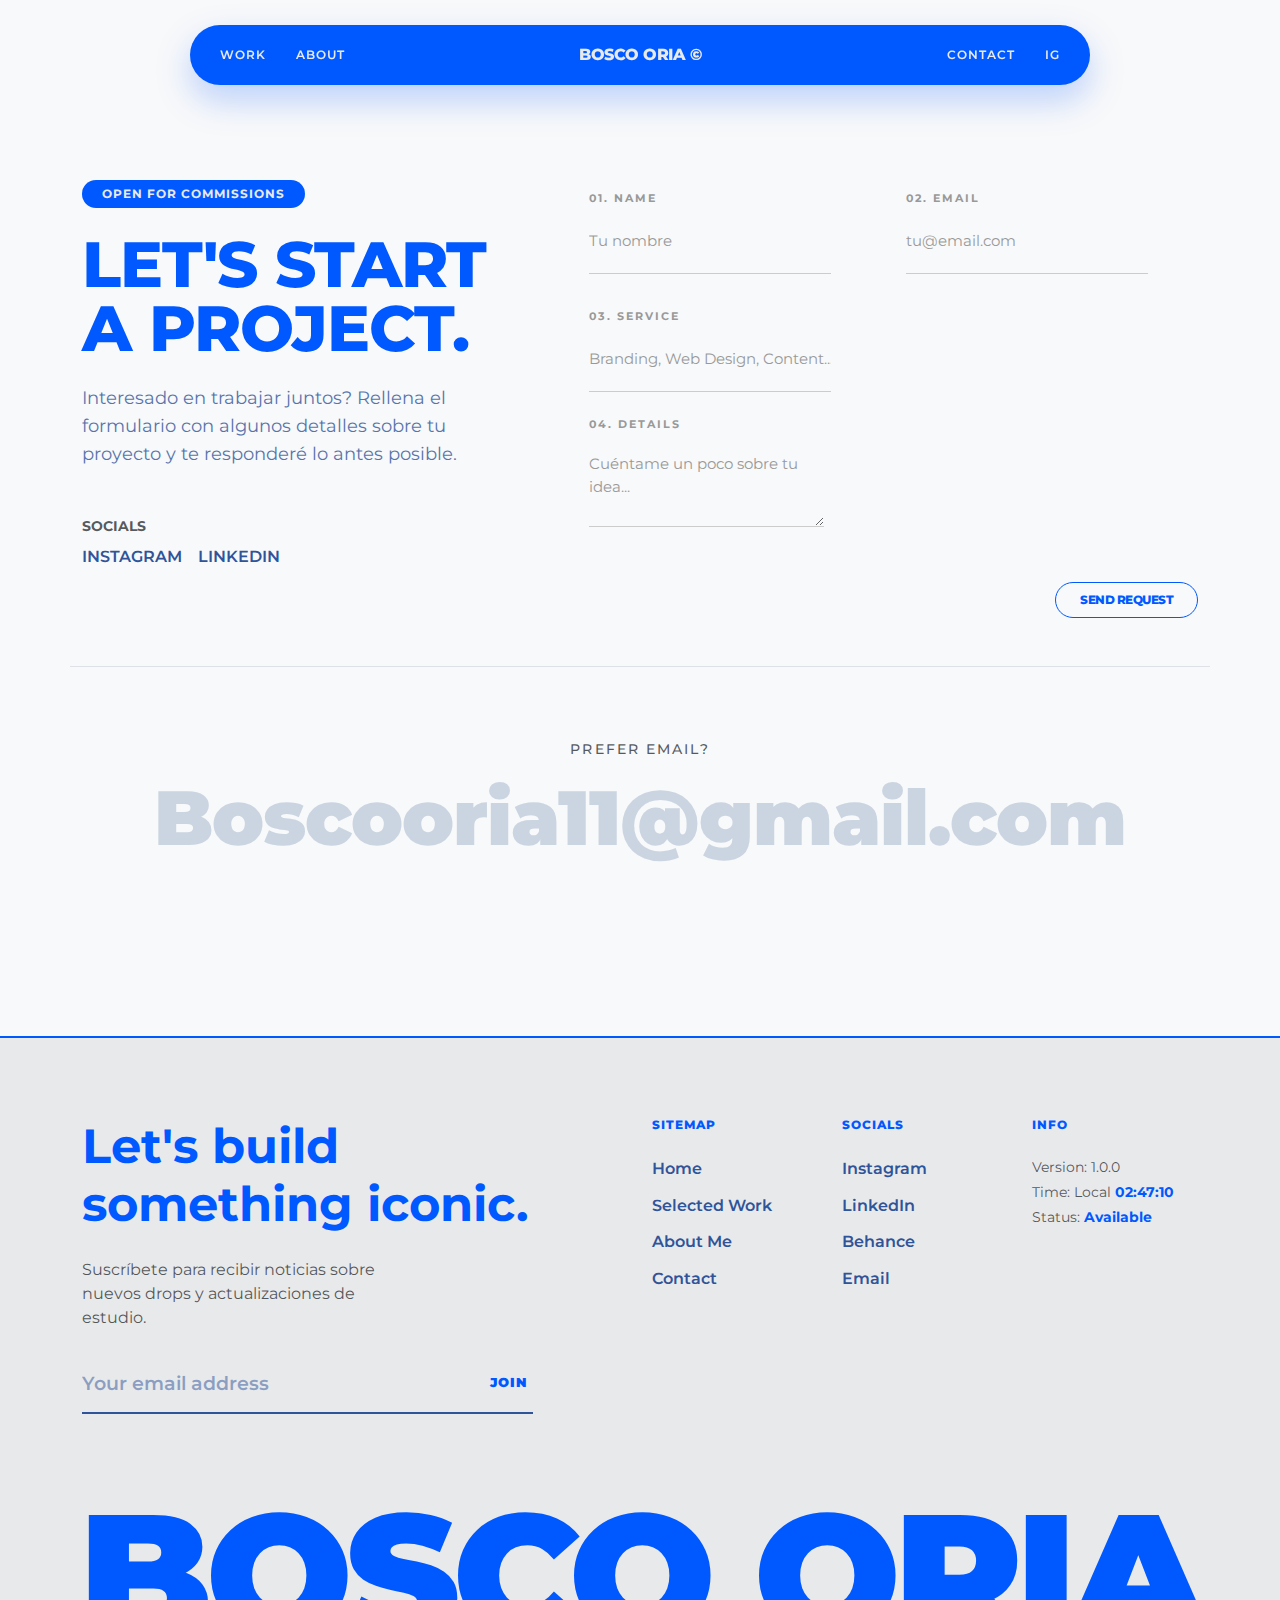
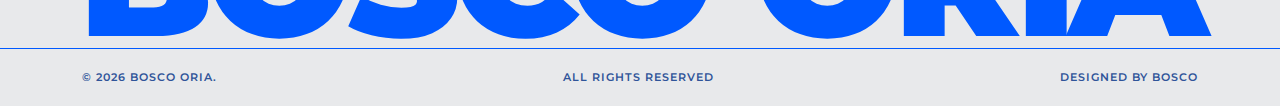
<file: contact.html>
<!DOCTYPE html>
<html lang="es">
  <head>
    <meta charset="UTF-8" />
    <meta name="viewport" content="width=device-width, initial-scale=1.0" />
    <title>Contact | Bosco Oria</title>

    <link rel="preconnect" href="https://fonts.googleapis.com" />
    <link rel="preconnect" href="https://fonts.gstatic.com" crossorigin />
    <link
      href="https://fonts.googleapis.com/css2?family=Montserrat:wght@300;400;500;600;700;800;900&display=swap"
      rel="stylesheet"
    />

    <link
      href="https://cdn.jsdelivr.net/npm/bootstrap@5.3.2/dist/css/bootstrap.min.css"
      rel="stylesheet"
    />

    <link rel="stylesheet" href="assets/css/index.css" />
    <link rel="stylesheet" href="assets/css/components.css" />
  </head>
  <body class="bg-light">
    <div class="mobile-menu-overlay" id="mobileMenu">
      <button class="mobile-close-btn" onclick="toggleMenu()">✕</button>

      <a href="home.html" class="mobile-link" onclick="toggleMenu()">Work</a>
      <a href="about.html" class="mobile-link" onclick="toggleMenu()">About</a>
      <a href="contact.html" class="mobile-link" onclick="toggleMenu()"
        >Contact</a
      >
      <a href="https://instagram.com" class="mobile-link" onclick="toggleMenu()"
        >Instagram</a
      >
    </div>

    <nav class="navbar-navegador">
      <div class="nav-container">
        <div class="nav-group left d-none d-md-flex">
          <a href="home.html" class="nav-link-item">WORK</a>
          <a href="about.html" class="nav-link-item">ABOUT</a>
        </div>

        <a class="brand-center" href="index.html">BOSCO ORIA ©</a>

        <div class="nav-group right d-none d-md-flex">
          <a href="contact.html" class="nav-link-item">CONTACT</a>
          <a
            href="https://www.instagram.com/oriaservices/"
            class="nav-link-item"
            >IG</a
          >
        </div>

        <button class="mobile-toggle d-flex d-md-none" onclick="toggleMenu()">
          ☰
        </button>
      </div>
    </nav>

    <main class="container main-inner">
      <div class="row mb-5 pb-5 border-bottom">
        <div class="col-lg-5 anim-element">
          <span
            class="badge rounded-pill text-bg-dark mb-4 text-uppercase tracking-wide px-3 py-2"
          >
            Open for commissions
          </span>

          <h1 class="contact-hero-title">LET'S START<br />A PROJECT.</h1>

          <p class="contact-hero-desc">
            Interesado en trabajar juntos? Rellena el formulario con algunos
            detalles sobre tu proyecto y te responderé lo antes posible.
          </p>

          <div class="mt-5 d-none d-lg-block">
            <p class="small text-muted text-uppercase fw-bold mb-2">Socials</p>
            <div class="d-flex gap-3">
              <a
                href="https://www.instagram.com/oriaservices/"
                class="social-link"
                target="_blank"
                >Instagram</a
              >
              <a
                href="https://www.linkedin.com/in/bosco-oria-fern%C3%A1ndez-a4a5a5321/"
                class="social-link"
                target="_blank"
                >LinkedIn</a
              >
            </div>
          </div>
        </div>

        <div class="col-lg-7 anim-element">
          <div class="form-wrapper-premium">
            <form
              action="https://formspree.io/f/TU_CODIGO_FORMSPREE"
              method="POST"
            >
              <div class="row">
                <div class="col-md-6 mb-4">
                  <label class="form-label-custom">01. Name</label>
                  <input
                    type="text"
                    name="name"
                    class="form-control-line"
                    placeholder="Tu nombre"
                    required
                  />
                </div>
                <div class="col-md-6 mb-4">
                  <label class="form-label-custom">02. Email</label>
                  <input
                    type="email"
                    name="email"
                    class="form-control-line"
                    placeholder="tu@email.com"
                    required
                  />
                </div>
              </div>

              <div class="mb-4">
                <label class="form-label-custom">03. Service</label>
                <input
                  type="text"
                  name="service"
                  class="form-control-line"
                  placeholder="Branding, Web Design, Content..."
                />
              </div>

              <div class="mb-5">
                <label class="form-label-custom">04. Details</label>
                <textarea
                  name="message"
                  class="form-control-line"
                  rows="2"
                  placeholder="Cuéntame un poco sobre tu idea..."
                  required
                ></textarea>
              </div>

              <div class="text-end">
                <button type="submit" class="btn btn-graphic mt-0">
                  Send Request
                </button>
              </div>
            </form>
          </div>
        </div>
      </div>

      <section class="text-center mt-5 pt-4 anim-element">
        <p class="text-muted text-uppercase small tracking-wide mb-3">
          Prefer email?
        </p>
        <a href="mailto:Boscooria11@gmail.com" class="contact-email-big">
          Boscooria11@gmail.com
        </a>
      </section>
    </main>

    <footer class="footer-pro">
      <div class="container">
        <div class="row">
          <div class="col-lg-5 mb-5 mb-lg-0">
            <h4 class="display-5 fw-bold mb-4" style="color: #0059ff">
              Let's build<br />something iconic.
            </h4>
            <p class="text-muted mb-4" style="max-width: 300px">
              Suscríbete para recibir noticias sobre nuevos drops y
              actualizaciones de estudio.
            </p>

            <form action="#" class="footer-input-group">
              <input
                type="email"
                class="footer-input"
                placeholder="Your email address"
              />
              <button type="submit" class="footer-submit">JOIN</button>
            </form>
          </div>

          <div class="col-6 col-lg-2 offset-lg-1">
            <h5 class="footer-heading">Sitemap</h5>
            <a href="index.html" class="footer-link">Home</a>
            <a href="home.html" class="footer-link">Selected Work</a>
            <a href="about.html" class="footer-link">About Me</a>
            <a href="contact.html" class="footer-link">Contact</a>
          </div>

          <div class="col-6 col-lg-2">
            <h5 class="footer-heading">Socials</h5>
            <a
              href="https://www.instagram.com/oriaservices/"
              target="_blank"
              class="footer-link"
              >Instagram</a
            >
            <a
              href="https://www.linkedin.com/in/bosco-oria-fern%C3%A1ndez-a4a5a5321/"
              target="_blank"
              class="footer-link"
              >LinkedIn</a
            >
            <a
              href="https://www.behance.net/boscofdez"
              target="_blank"
              class="footer-link"
              >Behance</a
            >
            <a href="mailto:Boscooria11@gmail.com" class="footer-link">Email</a>
          </div>

          <div class="col-lg-2 mt-4 mt-lg-0">
            <h5 class="footer-heading">Info</h5>
            <p class="text-muted small mb-1">Version: 1.0.0</p>

            <p class="text-muted small mb-1" id="footer-clock">
              Time: Local --:--:--
            </p>

            <p class="text-muted small mb-0">
              Status: <span class="text-accent fw-bold">Available</span>
            </p>
          </div>
        </div>
      </div>

      <div class="footer-big-brand">BOSCO ORIA</div>

      <div class="footer-bottom">
        <div class="container d-flex justify-content-between">
          <span>© 2026 BOSCO ORIA.</span>
          <span>ALL RIGHTS RESERVED</span>
          <span class="d-none d-md-block">DESIGNED BY BOSCO</span>
        </div>
      </div>
    </footer>

    <script src="https://cdn.jsdelivr.net/npm/bootstrap@5.3.2/dist/js/bootstrap.bundle.min.js"></script>
    <script src="https://cdnjs.cloudflare.com/ajax/libs/gsap/3.12.5/gsap.min.js"></script>
    <script src="assets/js/main.js"></script>

    <script>
      function toggleMenu() {
        const menu = document.getElementById("mobileMenu");
        menu.classList.toggle("active");

        if (menu.classList.contains("active")) {
          document.body.style.overflow = "hidden";
        } else {
          document.body.style.overflow = "";
        }
      }
    </script>
  </body>
</html>
</file>
<file: assets/css/index.css>
/* assets/css/index.css */
@import 'base.css';
@import 'layout.css';
@import 'components.css';
</file>
<file: assets/css/components.css>
/* ============================================================
   ASSETS/CSS/COMPONENTS.CSS - MASTER SHEET FINAL (PANYEE STYLE)
   ============================================================ */

/* ------------------------------------------------------------
   0. RESET GLOBAL & VARIABLES
   ------------------------------------------------------------ */
:root {
  --bg-color: #e8e9eb; /* Gris Cemento/Plata */
  --text-color: #2f5499; /* Azul Oscuro (Texto base) */
  --accent-color: #0059ff; /* Azul Eléctrico (Acentos/Hover) */
  --font-main: "Montserrat", sans-serif;
}

html,
body {
  overflow-x: hidden !important;
  width: 100%;
  margin: 0;
  padding: 0;
  background-color: var(--bg-color);
  font-family: var(--font-main);
  color: var(--text-color);
}

main {
  margin-top: 0 !important;
  padding-top: 0 !important;
}

/* ------------------------------------------------------------
   1. UTILIDADES & LAYOUT
   ------------------------------------------------------------ */
.text-accent {
  color: var(--accent-color) !important;
}

.tracking-wide {
  letter-spacing: 0.15em;
  font-weight: 500;
}

.hover-underline:hover {
  text-decoration: underline !important;
}

.font-small {
  font-size: 0.85rem;
  letter-spacing: 1px;
}

/* Espaciado para páginas interiores (About/Contact) */
.main-inner {
  padding-top: 180px !important;
  padding-bottom: 5rem;
}

@media (max-width: 768px) {
  .main-inner {
    padding-top: 120px !important;
  }
}

/* ------------------------------------------------------------
   2. BOTONES & UI
   ------------------------------------------------------------ */
.btn-graphic {
  color: var(--accent-color) !important;
  border: 1.5px solid var(--accent-color) !important;
  display: inline-block;
  border-radius: 50px;
  font-weight: 800;
  text-transform: uppercase;
  font-size: 0.75rem;
  padding: 8px 24px;
  letter-spacing: -0.5px;
  margin-top: 1rem;
  background-color: transparent;
  text-decoration: none;
  transition: all 0.3s ease;
  cursor: pointer;
}

.btn-graphic:hover {
  background-color: var(--text-color) !important;
  color: var(--accent-color) !important;
  transform: translateY(-2px);
}

.text-bg-dark {
  background-color: var(--accent-color) !important;
  color: var(--bg-color) !important;
  font-weight: 700;
  letter-spacing: 1px;
  border: none !important;
  padding: 8px 20px !important;
}

/* ------------------------------------------------------------
   3. NAVEGADOR FLOTANTE
   ------------------------------------------------------------ */
.navbar-navegador {
  position: fixed !important;
  top: 25px;
  left: 50%;
  transform: translateX(-50%);
  width: 90%;
  max-width: 900px;
  height: 60px;
  padding: 0 30px;
  background-color: var(--accent-color) !important;
  border-radius: 100px;
  box-shadow: 0 15px 35px rgba(0, 89, 255, 0.25);
  z-index: 9999;
  display: flex;
  align-items: center;
  justify-content: center;
}

.nav-container {
  display: flex;
  justify-content: space-between;
  align-items: center;
  width: 100%;
  position: relative;
}

.brand-center {
  position: absolute;
  left: 50%;
  transform: translateX(-50%);
  font-family: var(--font-main);
  font-weight: 800;
  font-size: 1rem;
  letter-spacing: -0.5px;
  color: var(--bg-color) !important;
  text-transform: uppercase;
  text-decoration: none;
  white-space: nowrap;
}

.nav-group {
  display: flex;
  gap: 30px;
  flex: 1;
}

.nav-group.right {
  justify-content: flex-end;
}

.nav-link-item {
  color: var(--bg-color) !important;
  font-family: var(--font-main);
  font-weight: 600;
  font-size: 0.75rem;
  text-transform: uppercase;
  letter-spacing: 1px;
  text-decoration: none;
  transition: opacity 0.3s ease;
}

.nav-link-item:hover {
  opacity: 0.7;
}

/* ------------------------------------------------------------
   4. HERO SECTION
   ------------------------------------------------------------ */
.hero-modern {
  height: 100vh;
  width: 100%;
  display: flex;
  flex-direction: column;
  justify-content: center;
  align-items: center;
  position: relative;
  overflow: hidden;
  background-color: var(--bg-color);
  margin-top: 0 !important;
  padding-top: 0 !important;
}

.marquee-container {
  position: absolute;
  top: 50%;
  left: 0;
  width: 100%;
  transform: translateY(-50%) rotate(-5deg) scale(1.1);
  background: var(--accent-color);
  padding: 15px 0;
  z-index: 1;
  white-space: nowrap;
  opacity: 0.9;
  pointer-events: none;
}

.marquee-content {
  display: flex;
  animation: scrolling 20s linear infinite;
}

.marquee-item {
  font-family: var(--font-main);
  font-weight: 800;
  font-size: 1.2rem;
  color: var(--bg-color);
  text-transform: uppercase;
  padding: 0 40px;
  letter-spacing: 2px;
}

@keyframes scrolling {
  0% {
    transform: translateX(0);
  }
  100% {
    transform: translateX(-50%);
  }
}

.hero-titles-wrapper {
  position: relative;
  z-index: 2;
  text-align: center;
  mix-blend-mode: normal;
  cursor: default;
  width: 100%;
}

.big-type {
  font-size: clamp(4rem, 13vw, 13rem);
  font-weight: 900;
  line-height: 0.85;
  text-transform: uppercase;
  margin: 0;
  transition: all 0.4s ease;
}

.type-solid {
  color: var(--accent-color);
  -webkit-text-stroke: 0px;
}

.type-outline {
  color: var(--bg-color);
  -webkit-text-stroke: 2px var(--accent-color);
}

.hero-titles-wrapper:hover .type-solid {
  color: transparent;
  -webkit-text-stroke: 2px var(--accent-color);
  transform: translateX(-10px);
}

.hero-titles-wrapper:hover .type-outline {
  color: var(--accent-color);
  -webkit-text-stroke: 0px;
  transform: translateX(10px);
}

.scroll-indicator-modern {
  position: absolute;
  bottom: 5vh;
  left: 50%;
  transform: translateX(-50%);
  z-index: 10;
  color: var(--accent-color);
  display: flex;
  flex-direction: column;
  align-items: center;
  gap: 5px;
  animation: bounce 2s infinite;
}

.scroll-text {
  font-family: var(--font-main);
  font-size: 0.7rem;
  font-weight: 600;
  text-transform: uppercase;
  letter-spacing: 1px;
  text-align: center;
}

.scroll-arrow {
  width: 20px;
  height: 20px;
  display: block;
}

@keyframes bounce {
  0%,
  20%,
  50%,
  80%,
  100% {
    transform: translateX(-50%) translateY(0);
  }
  40% {
    transform: translateX(-50%) translateY(-8px);
  }
  60% {
    transform: translateX(-50%) translateY(-4px);
  }
}

/* ------------------------------------------------------------
   5. WORK SECTION (LISTA)
   ------------------------------------------------------------ */
.work-list-container {
  padding-top: 5rem;
  padding-bottom: 5rem;
}

.work-item-street {
  border-top: 1px solid var(--text-color);
  padding: 3rem 0;
  position: relative;
  transition: all 0.4s ease;
  cursor: pointer;
  text-decoration: none;
  display: block;
}

.work-item-street:last-child {
  border-bottom: 1px solid var(--text-color);
}

.work-num {
  font-family: var(--font-main);
  font-weight: 700;
  font-size: 1rem;
  color: var(--text-color);
  margin-bottom: 1rem;
  display: block;
}

.work-title-big {
  font-size: clamp(2.5rem, 6vw, 5rem);
  font-weight: 800;
  text-transform: uppercase;
  color: var(--text-color);
  line-height: 0.9;
  margin: 0;
  transition: color 0.3s ease;
}

.work-tags {
  display: flex;
  gap: 10px;
  margin-top: 1.5rem;
}

.tag-pill {
  border: 1px solid #ccc;
  padding: 5px 15px;
  border-radius: 50px;
  font-size: 0.7rem;
  text-transform: uppercase;
  font-weight: 600;
  color: #666;
  background: transparent;
  transition: all 0.3s ease;
}

.work-img-wrapper {
  width: 100%;
  height: 350px;
  overflow: hidden;
  border-radius: 4px;
  background: #f0f0f0;
  transition: all 0.5s cubic-bezier(0.25, 1, 0.5, 1);
}

.work-img-street {
  width: 100%;
  height: 100%;
  object-fit: cover;
  transform: scale(1.05);
  transition: transform 0.7s ease;
}

.work-item-street:hover {
  background-color: #f0f1f3;
}
.work-item-street:hover .work-title-big {
  color: var(--accent-color);
  padding-left: 10px;
}
.work-item-street:hover .work-img-wrapper {
  filter: grayscale(0%) opacity(1);
}
.work-item-street:hover .work-img-street {
  transform: scale(1);
}
.work-item-street:hover .tag-pill {
  border-color: var(--text-color);
  color: var(--text-color);
}

/* ------------------------------------------------------------
   6. PÁGINAS ABOUT & CONTACT & 404
   ------------------------------------------------------------ */
.about-img-container {
  width: 100%;
  height: auto;
  overflow: hidden;
  border-radius: 12px;
  box-shadow: 0 20px 40px rgba(0, 0, 0, 0.08);
}

.about-img {
  width: 100%;
  height: 100%;
  object-fit: cover;
  display: block;
  transition: filter 0.5s ease, transform 0.5s ease;
}

.about-img:hover {
  filter: grayscale(0%);
  transform: scale(1.02);
}

.contact-hero-title {
  font-size: clamp(2.5rem, 5vw, 4rem);
  font-weight: 800;
  line-height: 1;
  letter-spacing: -1px;
  color: var(--accent-color);
  margin-bottom: 1.5rem;
}

.contact-hero-desc {
  font-size: 1.1rem;
  color: var(--text-color);
  line-height: 1.6;
  max-width: 90%;
  opacity: 0.8;
}

.form-wrapper-premium {
  padding-left: 2rem;
}

.form-control-line {
  background: transparent;
  border: none;
  border-bottom: 1px solid #ccc;
  border-radius: 0;
  padding: 20px 0;
  font-family: var(--font-main);
  font-weight: 600;
  font-size: 1.1rem;
  color: var(--text-color);
  transition: all 0.4s ease;
}

.form-control-line:focus {
  background: transparent;
  box-shadow: none;
  border-bottom: 2px solid var(--accent-color);
  padding-left: 10px;
}

.form-control-line::placeholder {
  color: #999;
  font-weight: 400;
  font-size: 0.95rem;
}

.form-label-custom {
  font-family: var(--font-main);
  font-size: 0.7rem;
  font-weight: 700;
  text-transform: uppercase;
  letter-spacing: 2px;
  color: #999;
  margin-top: 10px;
  display: block;
}

/* Busca esto en la Sección 6 y reemplázalo */

.contact-email-big {
  display: block;
  /* CAMBIO CLAVE: Reducimos el mínimo de 2.5rem a 1.5rem */
  /* clamp(Mínimo, Ideal, Máximo) */
  font-size: clamp(1.5rem, 6vw, 6rem);

  font-weight: 900;
  color: #cbd5e1;
  text-decoration: none;
  line-height: 1.1;

  /* CAMBIO: Menos espacio entre letras para que quepa mejor */
  letter-spacing: -1px;

  transition: all 0.3s ease;

  /* SEGURIDAD: Si aún así no cabe, que baje de línea en vez de cortarse */
  word-wrap: break-word;
  overflow-wrap: break-word;
  max-width: 100%;
}

.contact-email-big:hover {
  color: var(--accent-color);
  transform: scale(1.02);
}

.social-link {
  font-family: var(--font-main);
  font-size: 1rem;
  font-weight: 600;
  text-transform: uppercase;
  color: var(--text-color);
  text-decoration: none;
  border-bottom: 1px solid transparent;
  transition: all 0.3s ease;
}

.social-link:hover {
  color: var(--accent-color);
  border-bottom: 1px solid var(--accent-color);
}

.body-404 {
  overflow: hidden;
  cursor: crosshair;
  user-select: none;
  background-color: var(--bg-color);
}

#drawCanvas {
  position: fixed;
  top: 0;
  left: 0;
  width: 100%;
  height: 100%;
  z-index: 1;
}

.content-wrapper-404 {
  position: relative;
  z-index: 10;
  pointer-events: none;
}

.interactive-btn {
  pointer-events: auto;
}

.error-code {
  font-size: clamp(8rem, 20vw, 15rem);
  font-weight: 800;
  opacity: 0.1;
}

.btn-clear {
  border: 1px solid #ccc;
  color: var(--text-color);
  background: white;
  border-radius: 30px;
  cursor: pointer;
}

/* ------------------------------------------------------------
   9. MENÚ MÓVIL Y RESPONSIVE
   ------------------------------------------------------------ */
.mobile-menu-overlay {
  position: fixed;
  top: 0;
  left: 0;
  width: 100%;
  height: 100vh;
  background-color: var(--accent-color);
  z-index: 10000;
  display: flex;
  flex-direction: column;
  justify-content: center;
  align-items: center;
  gap: 2rem;
  opacity: 0;
  visibility: hidden;
  transform: translateY(-20px);
  transition: all 0.4s cubic-bezier(0.165, 0.84, 0.44, 1);
}

.mobile-menu-overlay.active {
  opacity: 1;
  visibility: visible;
  transform: translateY(0);
}

.mobile-link {
  font-family: var(--font-main);
  font-size: 3rem;
  font-weight: 900;
  color: white;
  text-decoration: none;
  text-transform: uppercase;
  letter-spacing: -1px;
  transition: transform 0.3s ease;
}

.mobile-link:hover {
  transform: scale(1.1);
  color: rgba(255, 255, 255, 0.8);
}

.mobile-close-btn {
  position: absolute;
  top: 30px;
  right: 30px;
  background: none;
  border: none;
  color: white;
  font-size: 2rem;
  cursor: pointer;
}

.mobile-toggle {
  display: none;
  background: none;
  border: none;
  color: white;
  font-size: 1.5rem;
  cursor: pointer;
  line-height: 1;
}

@media (max-width: 768px) {
  .mobile-toggle {
    display: block;
  }

  .nav-group {
    display: none !important;
  }

  .navbar-navegador {
    width: 90%;
    padding: 0 20px;
    height: 50px;
    top: 20px;
  }

  .big-type {
    font-size: clamp(3rem, 15vw, 6rem);
    line-height: 1.1;
  }

  .form-wrapper-premium {
    padding-left: 0;
    margin-top: 3rem;
  }

  .contact-hero-desc {
    max-width: 100%;
  }
  .contact-email-big {
    font-size: 1.3rem; /* Forzamos tamaño más pequeño en pantallas estrechas */
  }
}

/* ------------------------------------------------------------
   10. PRODUCT SLIDER (STYLE: HIGH-END DROPS - PANYEE PALETTE)
   ------------------------------------------------------------ */
.product-slider-section {
  padding: 5rem 0;
  background-color: var(--bg-color);
  border-bottom: 1px solid #eee;
}

.product-scroller-container {
  position: relative;
  padding: 0 4rem;
}

.product-horizontal-scroller {
  display: flex;
  gap: 1.5rem;
  overflow-x: auto;
  padding-bottom: 2rem;
  scrollbar-width: none;
  -ms-overflow-style: none;
  scroll-behavior: smooth;
  scroll-snap-type: x mandatory;
}

.product-horizontal-scroller::-webkit-scrollbar {
  display: none;
}

.product-slide-card {
  min-width: calc((100% - 3rem) / 3);
  flex: 0 0 calc((100% - 3rem) / 3);
  background: transparent;
  text-decoration: none;
  color: var(--text-color);
  display: flex;
  flex-direction: column;
  scroll-snap-align: start;
  transition: opacity 0.3s ease;
}

.product-slide-card:hover {
  opacity: 0.9;
}

.product-slide-img-wrapper {
  width: 100%;
  aspect-ratio: 1 / 1;
  background-color: #f6f6f6;
  display: flex;
  align-items: center;
  justify-content: center;
  border-radius: 4px;
  margin-bottom: 1.5rem;
  position: relative;
  overflow: hidden;
}

.product-slide-img {
  width: 100%;
  height: 100%;
  object-fit: cover;
  mix-blend-mode: multiply;
}

.product-badge {
  position: absolute;
  top: 15px;
  right: 15px;
  background-color: #000;
  color: white;
  padding: 6px 12px;
  border-radius: 50px;
  font-size: 0.65rem;
  font-weight: 700;
  text-transform: uppercase;
  letter-spacing: 0.5px;
}

.product-title {
  font-family: var(--font-main);
  font-weight: 800;
  font-size: 2.5rem;
  line-height: 0.9;
  letter-spacing: -1px;
  margin-bottom: 0.5rem;
  color: var(--text-color);
  text-transform: lowercase;
}

.product-meta-row {
  display: flex;
  justify-content: space-between;
  align-items: center;
  font-family: var(--font-main);
  font-size: 0.85rem;
  color: #666;
  font-weight: 500;
  margin-top: 5px;
}

.meta-left {
  display: flex;
  align-items: center;
  gap: 5px;
}

.meta-right {
  font-weight: 700;
  color: var(--accent-color);
}

.slider-arrow {
  position: absolute;
  top: 40%;
  transform: translateY(-50%);
  background: transparent;
  border: none;
  font-size: 2rem;
  color: #ccc;
  cursor: pointer;
  transition: color 0.3s ease;
  z-index: 10;
  padding: 0;
}

.slider-arrow:hover {
  color: var(--accent-color);
}
.slider-arrow.left {
  left: 0;
}
.slider-arrow.right {
  right: 0;
}

@media (max-width: 991px) {
  .product-slide-card {
    min-width: calc((100% - 1.5rem) / 2);
    flex: 0 0 calc((100% - 1.5rem) / 2);
  }
  .product-title {
    font-size: 2rem;
  }
}

@media (max-width: 768px) {
  .product-scroller-container {
    padding: 0 15px;
  }
  .product-slide-card {
    min-width: 85%;
    flex: 0 0 85%;
  }
  .slider-arrow {
    display: none;
  }
}

/* ------------------------------------------------------------
   11. FOOTER PRO (STRICT PALETTE)
   ------------------------------------------------------------ */
.footer-pro {
  background-color: var(--bg-color);
  color: var(--text-color);
  padding: 5rem 0 0 0;
  margin-top: 6rem;
  position: relative;
  overflow: hidden;
  border-top: 2px solid var(--accent-color);
}

.footer-cta-title {
  color: var(--accent-color);
  font-weight: 800;
  line-height: 0.9;
  letter-spacing: -1px;
}

.footer-heading {
  font-family: var(--font-main);
  font-size: 0.75rem;
  font-weight: 800;
  text-transform: uppercase;
  letter-spacing: 1px;
  color: var(--accent-color);
  margin-bottom: 1.5rem;
}

.footer-link {
  display: block;
  color: var(--text-color);
  text-decoration: none;
  font-family: var(--font-main);
  font-size: 1rem;
  font-weight: 600;
  margin-bottom: 0.8rem;
  transition: all 0.3s ease;
  width: fit-content;
}

.footer-link:hover {
  color: var(--accent-color);
  transform: translateX(5px);
}

.footer-input-group {
  position: relative;
  margin-bottom: 2rem;
  border-bottom: 2px solid var(--text-color);
}

.footer-input {
  width: 100%;
  background: transparent;
  border: none;
  padding: 15px 0;
  color: var(--accent-color);
  font-family: var(--font-main);
  font-size: 1.2rem;
  font-weight: 600;
  outline: none;
}

.footer-input::placeholder {
  color: rgba(47, 84, 153, 0.5);
}

.footer-submit {
  position: absolute;
  right: 0;
  top: 50%;
  transform: translateY(-50%);
  background: transparent;
  border: none;
  color: var(--accent-color);
  text-transform: uppercase;
  font-weight: 900;
  font-size: 0.8rem;
  cursor: pointer;
  letter-spacing: 1px;
}

/* Firma Gigante al final */
.footer-big-brand {
  font-size: clamp(2.5rem, 13.5vw, 16rem);

  font-weight: 900;
  line-height: 0.75;
  text-align: center;
  color: var(--accent-color);
  margin-top: 4rem;
  margin-bottom: -2.5rem;
  letter-spacing: -0.04em;
  user-select: none;
  pointer-events: none;
  white-space: nowrap;
  width: 100%;
  overflow: hidden;
}

.footer-bottom {
  border-top: 1px solid var(--accent-color);
  padding: 20px 0;
  margin-top: 3rem;
  font-size: 0.7rem;
  color: var(--text-color);
  font-weight: 600;
  text-transform: uppercase;
  letter-spacing: 1px;
  background-color: var(--bg-color);
  position: relative;
  z-index: 2;
}

@media (max-width: 768px) {
  .footer-pro {
    padding-top: 3rem;
  }
  .footer-heading {
    margin-top: 2rem;
  }
}
/* =========================================
   ESTILOS ESPECÍFICOS ABOUT (Clean Code)
   ========================================= */

.title-hero-about {
    color: var(--accent-color); /* Azul Eléctrico */
    font-weight: 800;           /* Extra Bold */
    font-size: clamp(3.5rem, 8vw, 6rem); /* Tamaño fluido ajustado */
    line-height: 0.9;           /* Interlineado apretado */
    letter-spacing: -1px;       /* Kerning moderno */
    text-transform: uppercase;
}
/* =========================================
   PÁGINAS DE PROYECTO
   ========================================= */

/* Título Gigante del Proyecto */
.project-hero-title {
    font-size: clamp(4rem, 12vw, 10rem);
    font-weight: 900;
    line-height: 0.85;
    color: var(--text-color);
    letter-spacing: -2px;
    margin-bottom: 2rem;
    text-transform: uppercase;
}

/* Etiquetas de la ficha técnica (Role, Client, etc.) */
.project-meta-label {
    font-size: 0.75rem;
    font-weight: 700;
    text-transform: uppercase;
    color: #999; /* Gris técnico */
    margin-bottom: 0.5rem;
    display: block;
    letter-spacing: 1px;
}

/* Valores de la ficha técnica */
.project-meta-value {
    font-size: 1.1rem;
    font-weight: 600;
    color: var(--text-color);
}

/* Imágenes de proyecto (Ancho completo) */
.project-img-full {
    width: 100%;
    height: auto;
    border-radius: 4px;
    margin-bottom: 30px;
    box-shadow: 0 10px 30px rgba(0,0,0,0.05);
    transition: transform 0.5s ease;
}

.project-img-full:hover {
    transform: scale(1.01); /* Pequeño zoom elegante al pasar el ratón */
}

/* Enlace al siguiente proyecto */
.next-project-link {
    font-size: clamp(2rem, 5vw, 4rem);
    font-weight: 800;
    text-decoration: none;
    color: var(--text-color);
    transition: all 0.3s ease;
    display: inline-block;
}

.next-project-link:hover {
    color: var(--accent-color); /* Azul Panyee */
    transform: translateX(20px);
}
</file>
